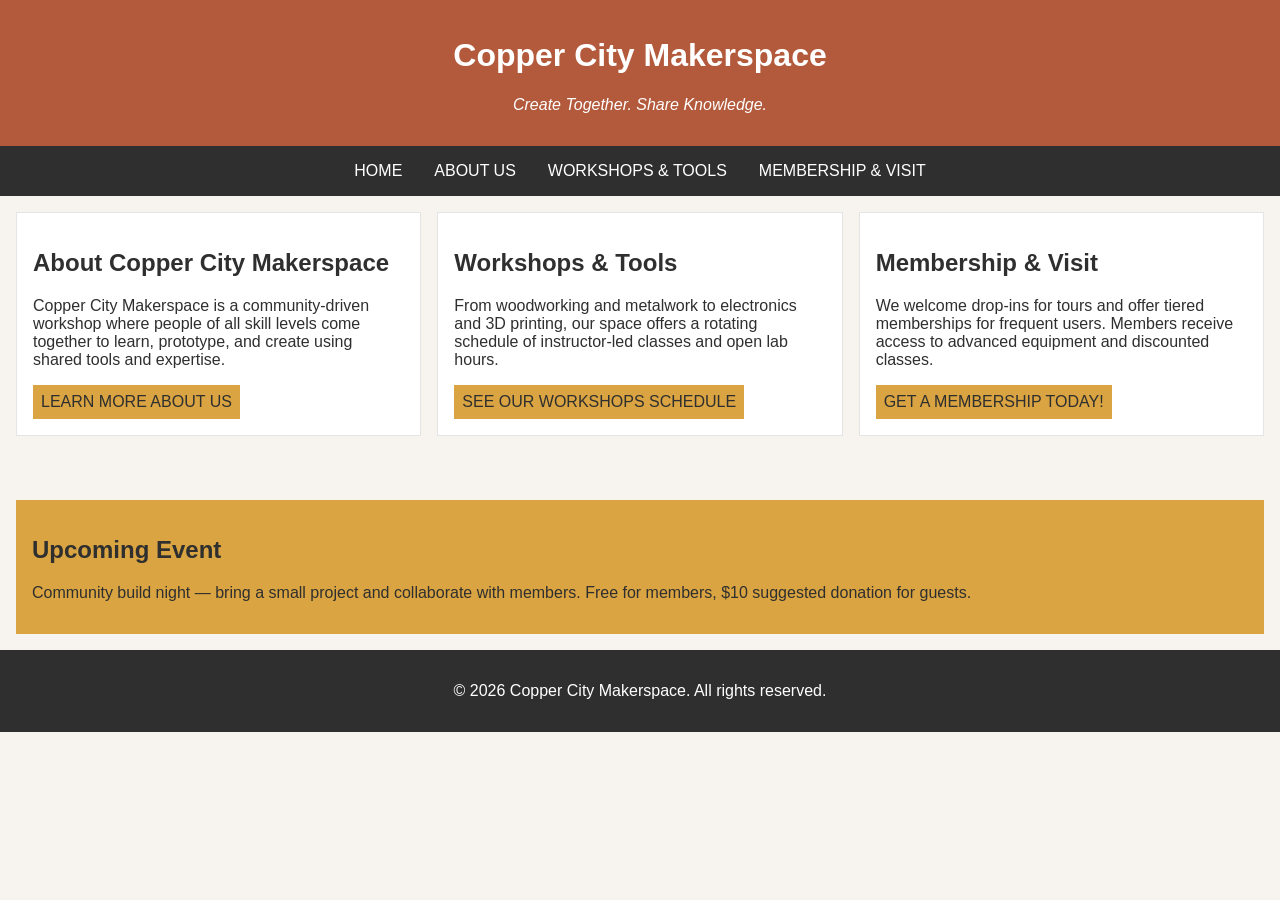
<file: index.html>
<!DOCTYPE html>
<html lang="en">
<head>
    <meta charset="UTF-8">
    <meta name="viewport" content="width=device-width, initial-scale=1.0">
    <link rel="stylesheet" href="styles.css">
    <title>Copper City Makerspace</title>
</head>
<body>
 <header>
    <h1>Copper City Makerspace</h1>
     <p>Create Together. Share Knowledge.</p>
</header>
<nav>
    <ul>
        <li><a href="index.html">Home</a></li>
        <li><a href="about.html">About Us</a></li>
        <li><a href="workshops.html">Workshops & Tools</a></li>
        <li><a href="memberships.html">Membership & Visit</a></li>
    </ul>
</nav>
<main class="card-row">
    <section id="about">
        <h2>About Copper City Makerspace</h2>
        <p>Copper City Makerspace is a community-driven workshop where people of all skill levels come together to learn, prototype, and create using shared tools and expertise.</p>
        <a href="about.html">Learn more about us</a>
    </section>
    <section id="workshops">
        <h2>Workshops & Tools</h2>
        <p>From woodworking and metalwork to electronics and 3D printing, our space offers a rotating schedule of instructor-led classes and open lab hours.</p>
        <a href="workshops.html">See our Workshops Schedule</a>
    </section>
    <section id="memberships">
        <h2>Membership & Visit</h2>
        <p>We welcome drop-ins for tours and offer tiered memberships for frequent users. Members receive access to advanced equipment and discounted classes.</p>
        <a href="memberships.html">Get a Membership Today!</a>
    </section>
</main>
<aside>
    <h2>Upcoming Event</h2>
    <p>Community build night — bring a small project and collaborate with members. Free for members, $10 suggested donation for guests.</p>
</aside>
<footer>
    <p>&copy; 2026 Copper City Makerspace. All rights reserved.</p>
</footer>
</body>
</html>
</file>
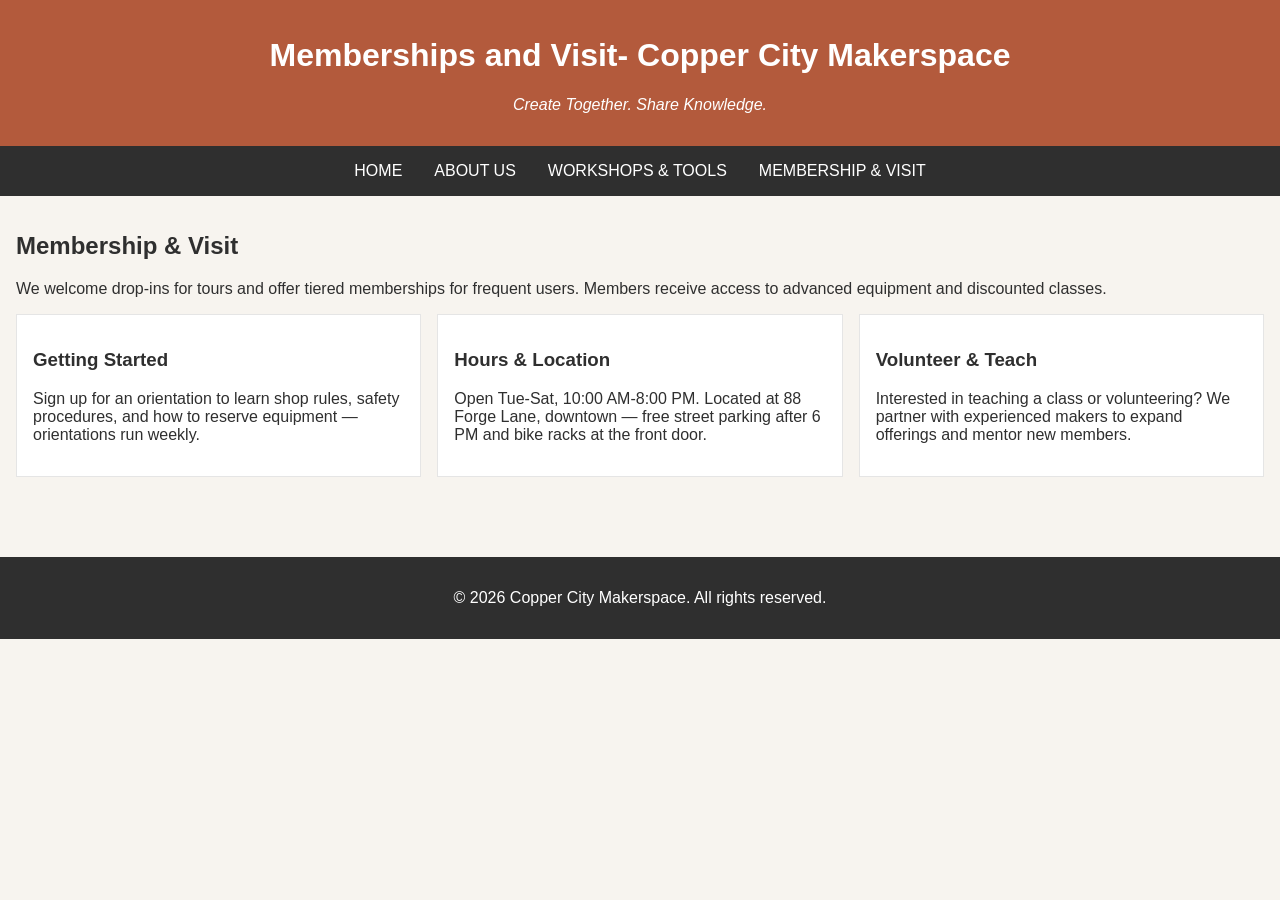
<file: memberships.html>
<!DOCTYPE html>
<html lang="en">
<head>
    <meta charset="UTF-8">
    <meta name="viewport" content="width=device-width, initial-scale=1.0">
    <link rel="stylesheet" href="styles.css">
    <title>Memberships- Copper City Makerspace</title>
</head>
<body>
<header>
    <h1>Memberships and Visit- Copper City Makerspace</h1>
    <p>Create Together. Share Knowledge.</p>
</header>
<nav>
    <ul>
        <li><a href="index.html">Home</a></li>
        <li><a href="about.html">About Us</a></li>
        <li><a href="workshops.html">Workshops & Tools</a></li>
        <li><a href="memberships.html">Membership & Visit</a></li>
    </ul>
</nav>
<main>
    <section id="memberships">
        <h2>Membership & Visit</h2>
        <p>We welcome drop-ins for tours and offer tiered memberships for frequent users. Members receive access to advanced equipment and discounted classes.</p>
        <div class="card-row"> 
            <section>
                <h3>Getting Started</h3>
                <p>Sign up for an orientation to learn shop rules, safety procedures, and how to reserve equipment — orientations run weekly.</p>
            </section>
            <section>
                <h3>Hours & Location</h3>
                <p>Open Tue-Sat, 10:00 AM-8:00 PM. Located at 88 Forge Lane, downtown — free street parking after 6 PM and bike racks at the front door.</p>
            </section>
            <section>
                <h3>Volunteer & Teach</h3>
                <p>Interested in teaching a class or volunteering? We partner with experienced makers to expand offerings and mentor new members.</p>
            </section>
        </div>
    </section>
</main>
<footer>
    <p>&copy; 2026 Copper City Makerspace. All rights reserved.</p>
</footer>
</body>
</html>
</file>
<file: styles.css>
/* =====  CSS by Christina Carrasquilla, updated by Jackie Roman =====  */

/* ===== Color Palette 

Copper:#B35A3C
Charcoal:#2F2F2F
Light Background:#F7F4EF
Card Background:#FFFFFF
Soft Gold:#D9A441
Border:#E5E5E5

===== */

/* ===== GLOBAL (Base) Styles ===== */

body {
    font-family: Arial, sans-serif;
    margin: 0;
    background-color: #F7F4EF;
    color: #2F2F2F;
    display: grid;
    grid-template-columns: 1fr;
}

header {
    background-color: #B35A3C;
    color: white;
    text-align: center;
    padding: 1rem;
}

header img {
    margin-top: 0.5rem;
}
header p {
    font-style:italic;
}
nav {
    background-color: #2F2F2F;
    padding:.5rem;
}

nav ul {
    list-style: none;
    margin: 0;
    padding: 0;
}

nav a {
    color: white;
    text-decoration: none;
    padding: 0.5rem;
    display: inline-block;
    text-transform:uppercase;
}

nav a:hover {
    background-color: #B35A3C;
}

main a {
    background-color:#D9A441;
    color: #2F2F2F;
    text-decoration: none;
    padding: 0.5rem;
    display: inline-block;
    text-transform:uppercase;
}

main a:hover {
    background-color: #B35A3C;
    color:white;
}
main {
    padding: 1rem;
}

section {
    margin-bottom: 2rem;
}

.card-row section {
    background-color: white;
    border: 1px solid #E5E5E5;
    padding: 1rem;
}

img {
    display: block;
    margin-top: 0.5rem;
    max-width: 100%;
}

aside {
    background-color: #D9A441;
    padding: 1rem;
    margin: 1rem;
}

footer {
    background-color: #2F2F2F;
    color: white;
    text-align: center;
    padding: 1rem;
}
/* ===== MEDIA QUERIES (MEDIUM ===== */
@media screen and (min-width:817px){
    nav ul {
        display: flex;
        justify-content: center;
         gap: 1rem;
}

    .card-row {
        display: flex;
        gap: 1rem;
    }

    .card-row section {
        width: 30%;
    }
}
</file>
